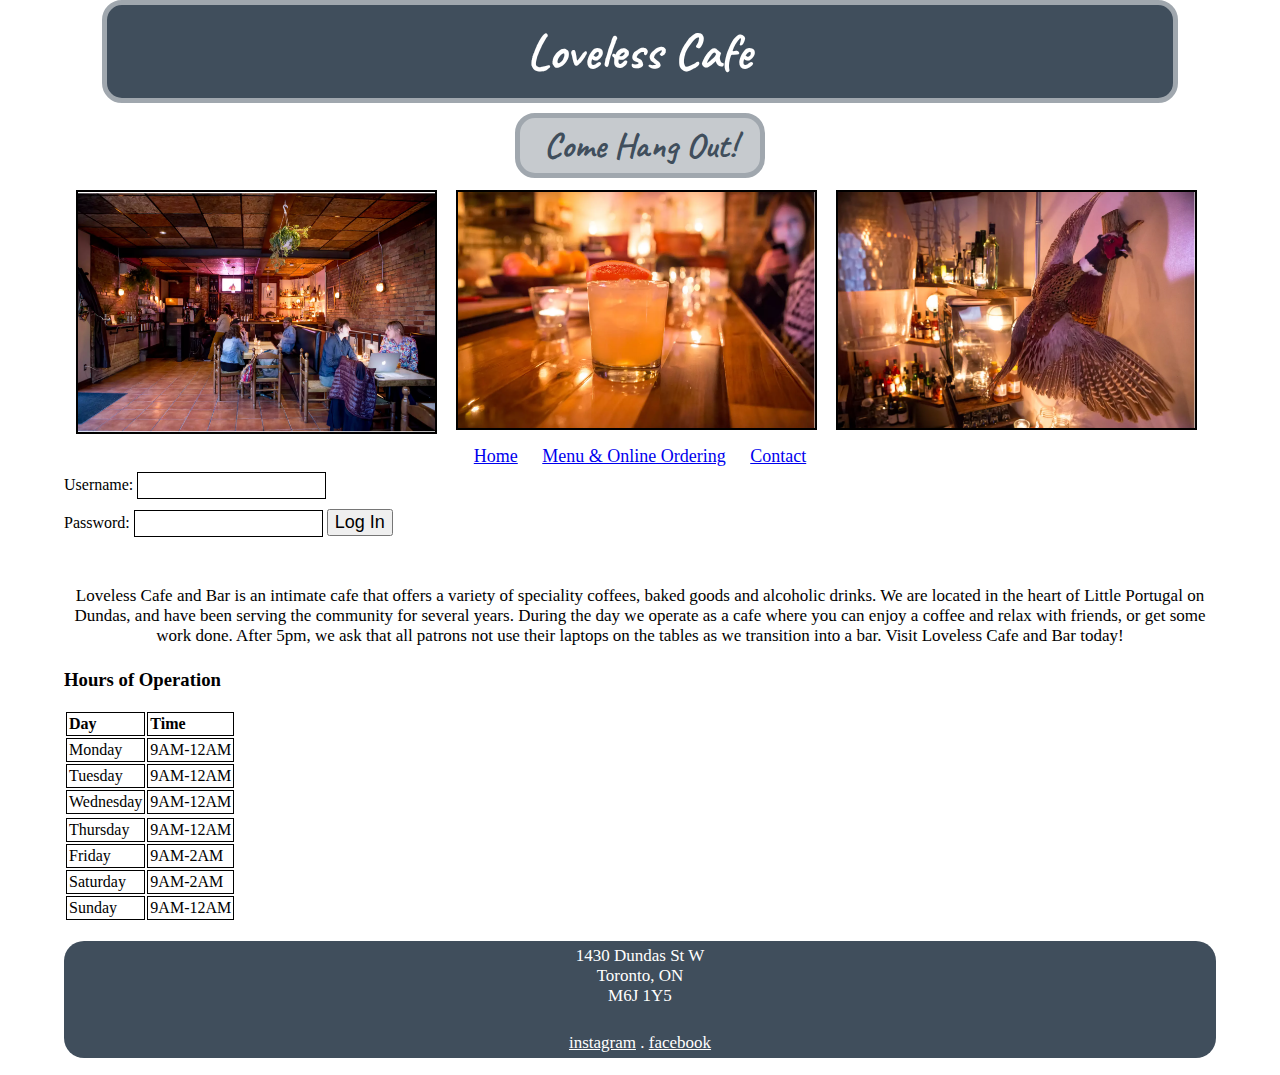
<file: index.html>
<html>
    <head>
        <link rel="preconnect" href="https://fonts.googleapis.com/%22%3E
<link rel="preconnect" href="https://fonts.gstatic.com/" crossorigin>
<link href="https://fonts.googleapis.com/css2?family=Caveat&display=swap" rel="stylesheet">
        <link rel="stylesheet" href="style.css">
        <title>Loveless Cafe</title>

<meta name="viewport" content="width=device-width, initial-scale=1.0">

        <style>
            #nav {
                margin: 0;
                padding: 0;
            }
            #nav li {
                display: inline-block;
            }
        </style>
    </head>
    <body>
        <!-- headings -->
        <h1 id="home1">Loveless Cafe</h1>
        <h2 id="home2">Come Hang Out!</h2>
        <div class="row">
            <div class="column">
              <img src="INDOOR.png" alt="a photo of the Loveless Cafe indoor space" style="width:100%">
            </div>
            <div class="column">
              <img src="DRINK2.png" alt="a photo of a drink" style="width:100%">
            </div>
            <div class="column">
              <img src="VIBE1.png" alt="a photo demonstrating the Loveless vibe" style="width:100%">
            </div>
          </div>

        <!--navigation-->
        <ul id="nav">
            
            <li><a href="index.html">Home</a></li>
           
            <li><a href="menu.html"> Menu &amp; Online Ordering</a></li>
            
            <li><a href="contact.html">Contact</a></li>

        </ul>

        <!--login form-->
        <form action="submit">
            Username: <input type="text" id="username" value=""><br>
            Password: <input type="password" id="password" value="">
            <input type="button" value="Log In" id="submit">
        </form>

        <!--intro paragraph-->
        <p id="welcome"></p>
        <p>Loveless Cafe and Bar is an intimate cafe that offers a variety of speciality coffees, baked goods and alcoholic drinks. We are located in the heart of Little Portugal on Dundas, and have been serving the community for several years. During the day we operate as a cafe where you can enjoy a coffee and relax with friends, or get some work done. After 5pm, we ask that all patrons not use their laptops on the tables as we transition into a bar. Visit Loveless Cafe and Bar today!  </p>
<div class="highlights">
<h3> Hours of Operation</h3>
<table>
  <tr>
    <th>Day</th>
    <th>Time</th>
  </tr>
  <tr>
    <td>Monday</td>
    <td>9AM-12AM</td>
</tr>
<tr>
    <td>Tuesday</td>
    <td>9AM-12AM</td>
</tr>
<tr>
    <td>Wednesday</td>
    <td>9AM-12AM</td>
   <tr/>
   <tr>
    <td>Thursday</td>
    <td>9AM-12AM</td>
</tr>
<tr>
    <td>Friday</td>
    <td>9AM-2AM</td>
</tr>
<tr>
    <td>Saturday</td>
    <td> 9AM-2AM</td>
</tr>
<tr>
    <td>Sunday</td>
    <td> 9AM-12AM</td>
</tr>
<tr>
</table>
</div>

<footer id="home">
    <p>1430 Dundas St W<br>Toronto, ON<br>M6J 1Y5</p>
    <p><a href="https://www.instagram.com/thelovelesscafe/?hl=en">instagram</a> . <a href="https://www.facebook.com/thelovelesscafe/">facebook</a></p>
</footer>

        
    </body>
    <script>
        // query selectors
        var username = document.querySelector("#username"),
            password = document.querySelector("#password"),
            submit = document.querySelector("#submit");

            // hard coded user info for testing
            var user1 = "mdm",
            password1 = "slc514";

        var welcome = document.querySelector("#welcome"); 

        submit.addEventListener("click", login);

        function login() {
            if (username.value == user1 && password.value == password1) {
                alert("Welcome, " + user1 + "! Thanks for logging in.");
                welcome.textContent = "Logged in as " + user1 + ".";

            } else if (username.value != user1) {
                alert("Incorrect username");
            } 
            else if (username.value == user1 && password.value != password1) {
                alert("Incorrect password");
            }
        }
    </script>
</html>
</file>
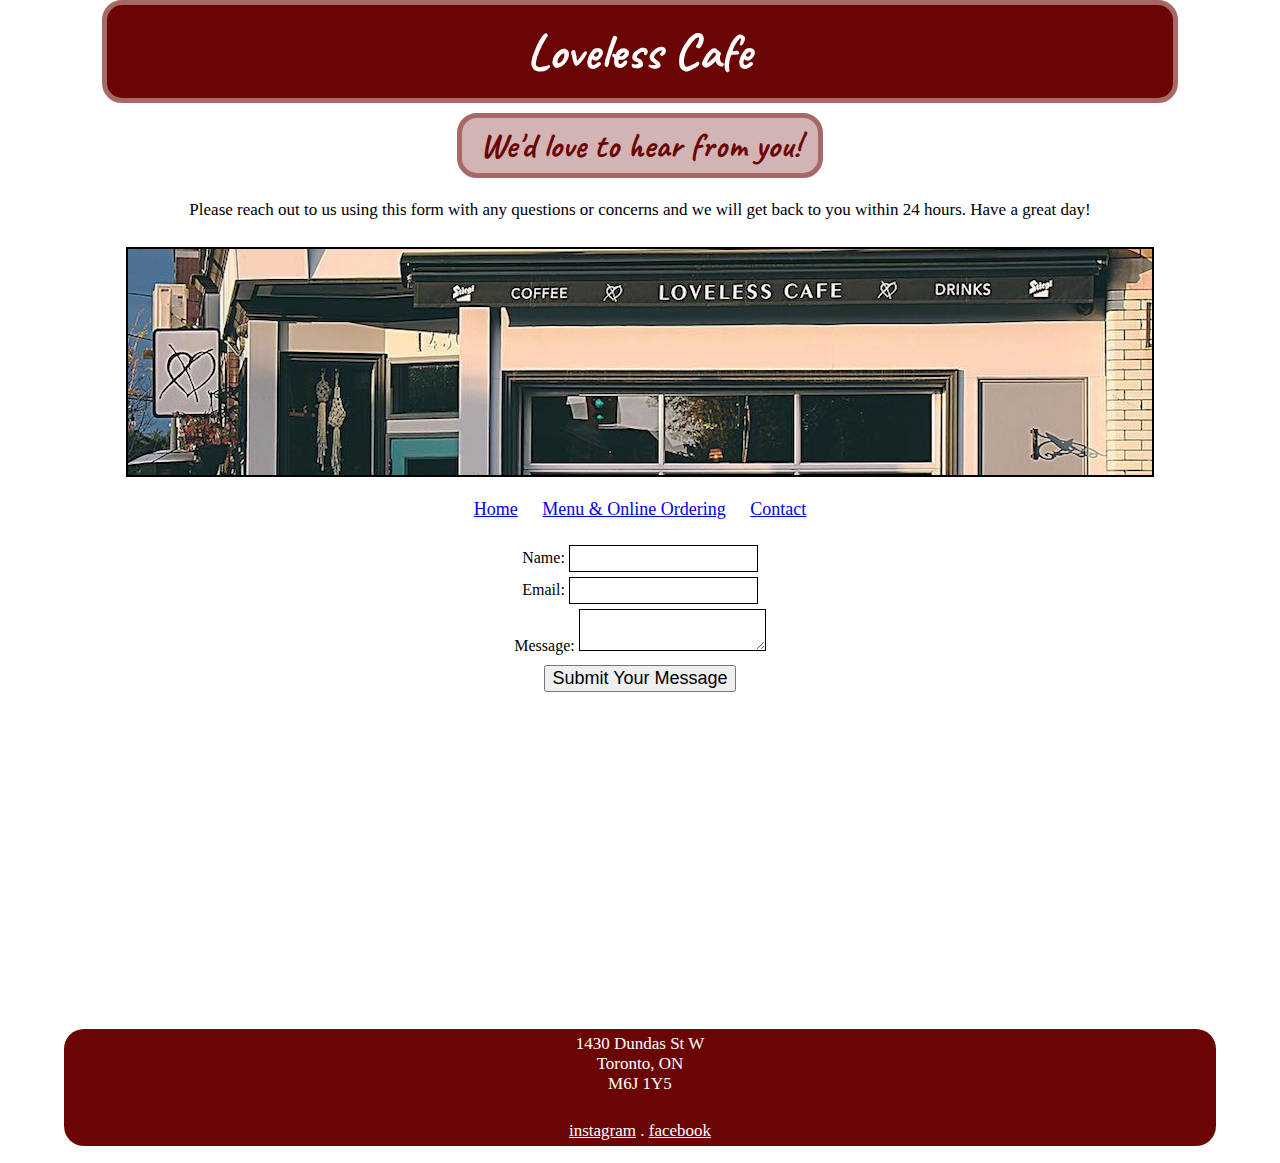
<file: contact.html>
<html>
    <head>
        <link rel="preconnect" href="https://fonts.googleapis.com/%22%3E
<link rel="preconnect" href="https://fonts.gstatic.com/" crossorigin>
<link href="https://fonts.googleapis.com/css2?family=Caveat&display=swap" rel="stylesheet">
        <link rel="stylesheet" href="style.css">
        <title>Loveless Cafe</title>

        <meta name="viewport" content="width=device-width, initial-scale=1.0">

        <style>
            #nav {
                margin: 0;
                padding: 0;
            }


            #nav li {
                display: inline-block;
            }
        </style>
    </head>
    <body>
        <!-- headings -->
        <h1 id="contact1">Loveless Cafe</h1>
        <h2 id="contact2">We'd love to hear from you!</h2>



        <p> Please reach out to us using this form  with any questions or concerns and we will get back to you within 24 hours. Have a great day!</p>

        <p><img class="exterior" src="Lovelesscafe-exterior.jpg" alt="Loveless Cafe exterior"></p>

                <!--navigation-->
                <ul id="nav">
            
                    <li><a href="index.html">Home</a></li>
                   
                    <li><a href="menu.html"> Menu &amp; Online Ordering</a></li>
                    
                    <li><a href="contact.html">Contact</a></li>
        
                </ul>

        <form action="submit" class="contact">
            Name: <input type="text" id="name"><br>
            Email: <input type="text" id="email"><br>
            Message: <textarea id="message"></textarea><br>
            <input type="button" value="Submit Your Message" id="submit">
        </form>

        <iframe src="https://www.google.com/maps/embed?pb=!1m18!1m12!1m3!1d2886.9261615911655!2d-79.43183378477822!3d43.649704560675126!2m3!1f0!2f0!3f0!3m2!1i1024!2i768!4f13.1!3m3!1m2!1s0x882b3456bddd3121%3A0xc3ebdcf9ee7aeebd!2sThe%20Loveless%20Cafe%20%26%20Bar!5e0!3m2!1sen!2sca!4v1669179994448!5m2!1sen!2sca" width="100%" height="300" style="border:0;" allowfullscreen="" loading="lazy" referrerpolicy="no-referrer-when-downgrade"></iframe>

        <footer id="contact">
            <p>1430 Dundas St W<br>Toronto, ON<br>M6J 1Y5</p>
            <p><a href="https://www.instagram.com/thelovelesscafe/?hl=en">instagram</a> . <a href="https://www.facebook.com/thelovelesscafe/">facebook</a></p>
        </footer>

        
    </body>
    <script>
        var userName = document.querySelector("#name"),
            email = document.querySelector("#email"),
            message = document.querySelector("#message"),
            submit = document.querySelector("#submit");

        submit.addEventListener("click", contact);

        function contact() {

            // set the validity to false every time the button is clicked
            var validName = false,
                validEmail = false,
                validMessage = false;

            // check that name field is not an empty string and assign validity variable true status if it isn't
            if (userName.value === "") {
                alert("Name is a required field");
            } else {
                validName = true;
            }
            // check that name field is not an empty string
            if (email.value === "") {
                alert("Email is a required field");
            // check for valid email address using regular expression
                // first group looks for valid characters in username
                // second check looks for @
                // third check looks for valid characters in domain name
                // fourth check looks for .
                // final check looks for two- or three-character domain name
            } else if (!/^\w+([\.-]?\w+)*@\w+([\.-]?\w+)*(\.\w{2,3})+$/.test(email.value)) {
                alert("Invalid email format.");
            // if not an empty string and not invalid, assign true status
            } else {
                validEmail = true;
            }
            // check that message field is not an empty string and assign validity variable true status if it is
            if (message.value === "") {
                alert("Message is a required field");
            } else {
                validMessage = true;
            }

            // if all three validity variables are true, "send the message" and give the user a positive confirmation
            if (validName == true && validEmail == true && validMessage == true) {
                alert("We've received your message, thank you! We'll be in touch.");
                userName.value = "";
                email.value = "";
                message.value = "";
            }
        }
    </script>
</html>
</file>
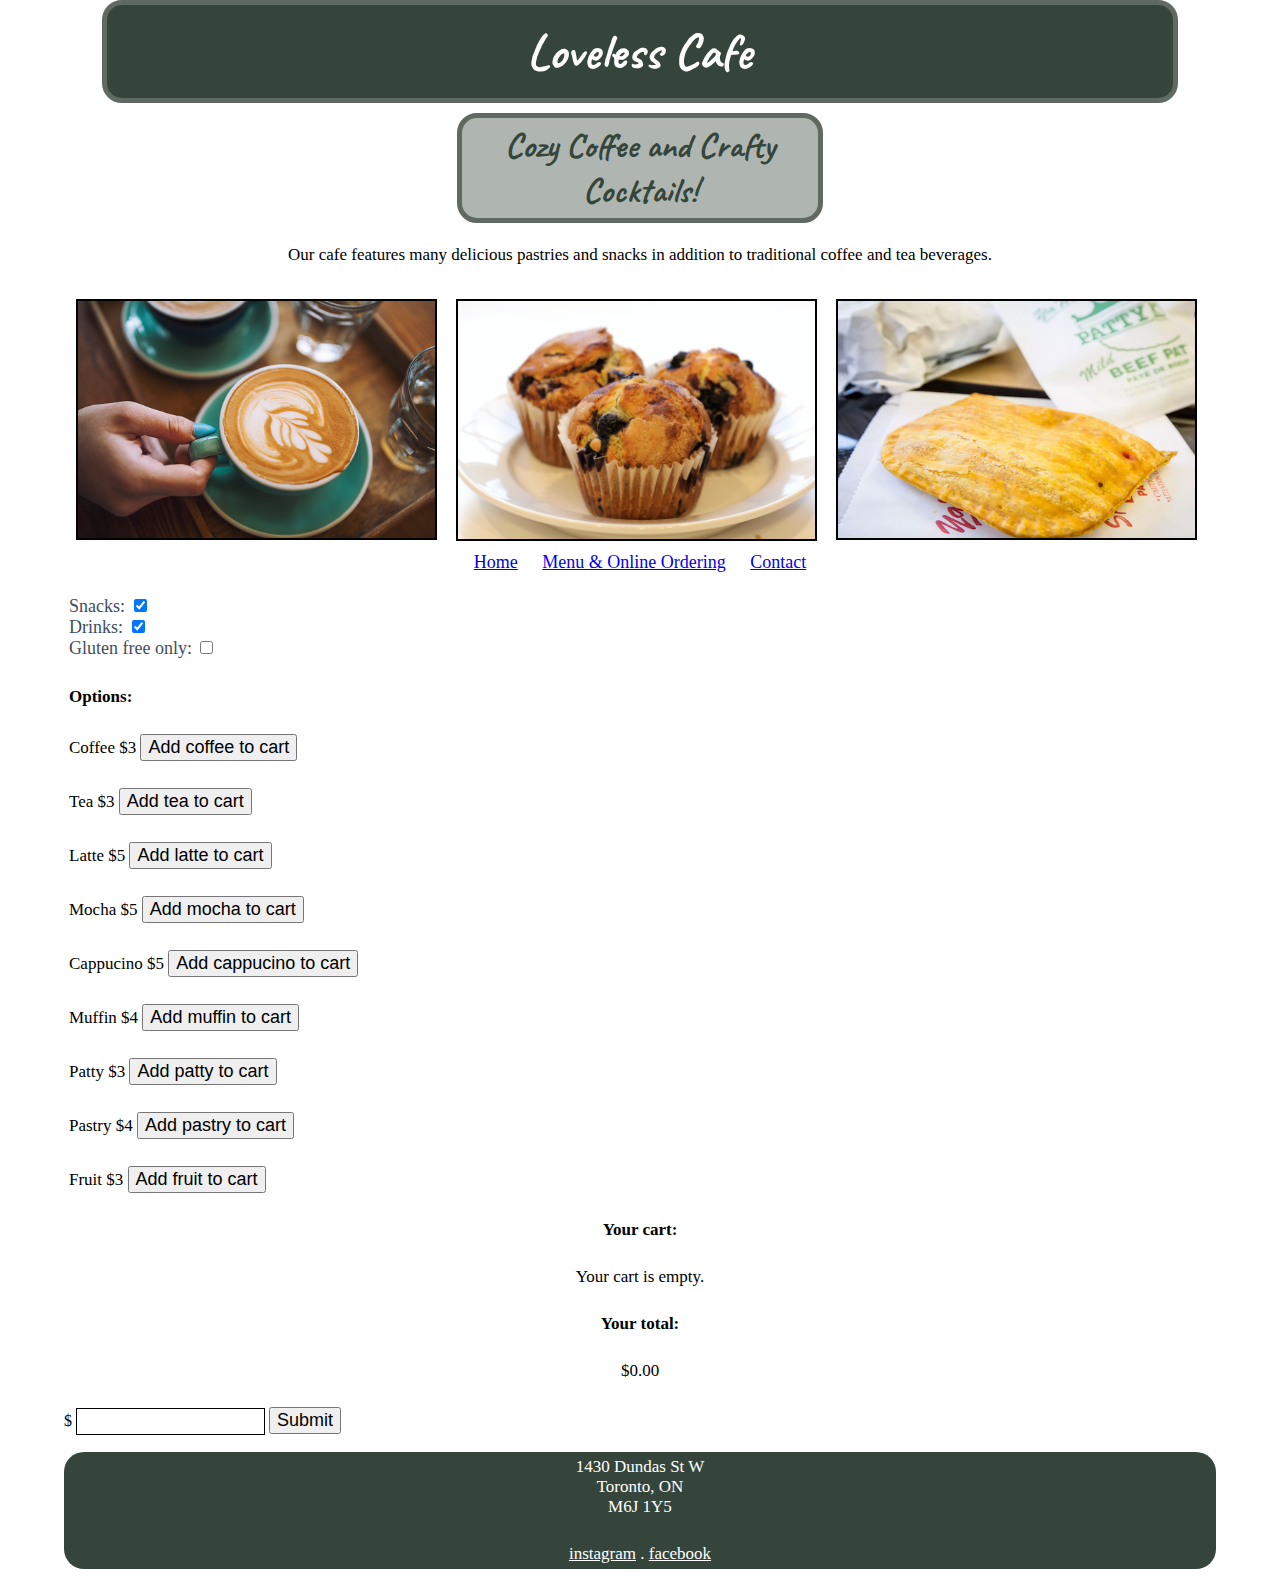
<file: menu.html>
<html>
    <head>
        <link rel="preconnect" href="https://fonts.googleapis.com/%22%3E
<link rel="preconnect" href="https://fonts.gstatic.com/" crossorigin>
<link href="https://fonts.googleapis.com/css2?family=Caveat&display=swap" rel="stylesheet">
        <link rel="stylesheet" href="style.css">
        <title>Loveless Cafe</title>

        <meta name="viewport" content="width=device-width, initial-scale=1.0">

        <style>
            #nav {
                margin: 0;
                padding: 0;
            }

            #nav li {
                display: inline-block;
            }
        </style>
    </head>
    <body>
        <!-- headings -->
        <h1 id="menu1">Loveless Cafe</h1>
        <h2 id="menu2">Cozy Coffee and Crafty Cocktails!</h2>



        <p>Our cafe features many delicious pastries and snacks in addition to traditional coffee and tea beverages. </p>

        <div class="row">
            <div class="column">
              <img src="latte.jpg" alt="a photo of a latte" style="width:100%">
            </div>
            <div class="column">
              <img src="muffin.jpg" alt="a photo of a muffin" style="width:100%">
            </div>
            <div class="column">
              <img src="patty.png" alt="a photo of a patty" style="width:100%">
            </div>
          </div>

                  <!--navigation-->
        <ul id="nav">
            
            <li><a href="index.html">Home</a></li>
           
            <li><a href="menu.html"> Menu &amp; Online Ordering</a></li>
            
            <li><a href="contact.html">Contact</a></li>

        </ul>

        <ul id="filters">
            Snacks: <input type="checkbox" name="snacks" id="snacks" checked><br>
            Drinks: <input type="checkbox" name="drinks" id="drinks" checked><br>
            Gluten free only: <input type="checkbox" name="gluten" id="gluten">
        </ul>

        <p id="options1"><strong>Options:</strong></p>

        <div id="loveless-menu">
            <p class="gluten drink">Coffee $3  <input type="button" value="Add coffee to cart" id="coffee"></p>
            <p class="drink">Tea $3  <input type="button" value="Add tea to cart" id="tea"></p>
            <p class="drink">Latte $5  <input type="button" value="Add latte to cart" id="latte"></p>
            <p class="drink">Mocha $5  <input type="button" value="Add mocha to cart" id="mocha"></p>
            <p class="drink">Cappucino $5  <input type="button" value="Add cappucino to cart" id="cappucino"></p>
            <p class="snack">Muffin $4 <input type="button" value="Add muffin to cart" id="muffin"></p>
            <p class="snack">Patty $3 <input type="button" value="Add patty to cart" id="patty"></p>
            <p class="snack">Pastry $4 <input type="button" value="Add pastry to cart" id="pastry"></p>
            <p class="gluten snack">Fruit $3 <input type="button" value="Add fruit to cart" id="fruit"></p>
        </div>

        <p><strong>Your cart:</strong></p>

        <p id="cart">Your cart is empty.</p>

        <p><strong>Your total:</strong></p>
        <p id="total">$0.00</p>


                $ <input type="text" value="" id="cost">
                <input type="button" value="Submit" id="pay">
  

        <style>
            .hide {
                display: none;
            }
        </style>

<footer id="menu">
    <p>1430 Dundas St W<br>Toronto, ON<br>M6J 1Y5</p>
    <p><a href="https://www.instagram.com/thelovelesscafe/?hl=en">instagram</a> . <a href="https://www.facebook.com/thelovelesscafe/">facebook</a></p>
</footer>
        
    </body>
    <script>

        // FILTERS

        // set variables for filters
        var snacks = document.querySelectorAll('.snack'),
            snackBTN = document.querySelector("#snacks"),
            drinks = document.querySelectorAll('.drink'),
            drinkBTN = document.querySelector("#drinks"),
            gluten = document.querySelectorAll('.gluten'),
            glutenBTN = document.querySelector('#gluten');


        // add event listeners for filters
        snackBTN.addEventListener('click', filter);
        drinkBTN.addEventListener('click', filter);
        glutenBTN.addEventListener('click', filter);

        function hide(section) {
            
        }

        function filter() {
            if (glutenBTN.checked == true) {
                for (i = 0; i < snacks.length; i++) {
                    snacks[i].classList.add("hide");
                }
                for (i = 0; i < drinks.length; i++) {
                    drinks[i].classList.add("hide");
                }
                if (snackBTN.checked == true && drinkBTN.checked == true) {
                    for (i = 0; i < gluten.length; i++) {
                        gluten[i].classList.remove("hide");
                    }
                } else if (snackBTN.checked == true && drinkBTN.checked == false) {
                    for (i = 0; i < gluten.length; i++) {
                        gluten[i].classList.remove("hide");
                    }
                    for (i = 0; i < drinks.length; i++) {
                        drinks[i].classList.add("hide");
                    }
                } else if (snackBTN.checked == false && drinkBTN.checked == true) {
                    for (i = 0; i < gluten.length; i++) {
                        gluten[i].classList.remove("hide");
                    }
                    for (i = 0; i < snacks.length; i++) {
                        snacks[i].classList.add("hide");
                    }
                }
            } else {
                for (i = 0; i < snacks.length; i++) {
                    snacks[i].classList.remove("hide");
                }
                for (i = 0; i < drinks.length; i++) {
                    drinks[i].classList.remove("hide");
                }
                if (snackBTN.checked == true && drinkBTN.checked == false) {
                    for (i = 0; i < drinks.length; i++) {
                        drinks[i].classList.add("hide");
                    }
                } else if (snackBTN.checked == false && drinkBTN.checked == true) {
                    for (i = 0; i < gluten.length; i++) {
                        gluten[i].classList.remove("hide");
                    }
                    for (i = 0; i < snacks.length; i++) {
                        snacks[i].classList.add("hide");
                    }
                }
            }
        }

        // ORDERING

        // start total counter
        var total = 0,
            quantity = 0;

        // set variables for ordering
        var coffee = document.querySelector('#coffee'),
            tea = document.querySelector('#tea'),
            mocha = document.querySelector('#mocha'),
            latte = document.querySelector('#latte'),
            cappucino = document.querySelector('#cappucino'),
            patty = document.querySelector('#patty'),
            pastry = document.querySelector('#pastry'),
            fruit = document.querySelector('#fruit'),
            muffin = document.querySelector('#muffin'),
            totalText = document.querySelector('#total'),
            cart = document.querySelector('#cart');

        // set event listeners
        coffee.addEventListener('click', add);
        tea.addEventListener('click', add);
        latte.addEventListener('click', add);
        mocha.addEventListener('click', add);
        cappucino.addEventListener('click', add);
        patty.addEventListener('click', add);
        pastry.addEventListener('click', add);
        fruit.addEventListener('click', add);
        muffin.addEventListener('click', add);

        function add() {
            if (total == 0) {
                cart.innerHTML = "";
            }
            if (this.id == "coffee") {
                total += 3;
            }
            if (this.id == "tea" || this.id == "patty" || this.id == "fruit") {
                total += 3;
            }
            if (this.id == "mocha" || this.id == "latte" || this.id == "cappucino") {
                total += 5;
            }
            if (this.id == "muffin" || this.id == "pastry") {
                total += 4;
            }
            totalText.textContent = "$" + total;
            cart.innerHTML += "<li>Added 1 " + this.id + " to cart</li>";
        }

        // PAYMENT

        // variables for payment
        var cost = document.querySelector("#cost"),
            pay = document.querySelector("#pay");

        // function
        function payment() {
            if (cost.value == total) {
                alert("Thank you for your purchase. We are saving your items for you.");
                cart.innerHTML="";
                total = 0;
            } else if (cost.value > total) {
                var ask = confirm("You have entered more than the total cost. Did you mean to do that?");
                if (ask == true) {
                    alert("Thank you your purchase and tip! We are saving your items for you.");
                    total = 0;
                    cart.innerHTML="";
                }
            } else {
                alert ("Insufficient payment. Please revise and resubmit.")
            }
            cost.value = "";
            totalText.textContent = "$" + total;
        }

        // event listener
        pay.addEventListener('click', payment);


    </script>
</html>
</file>
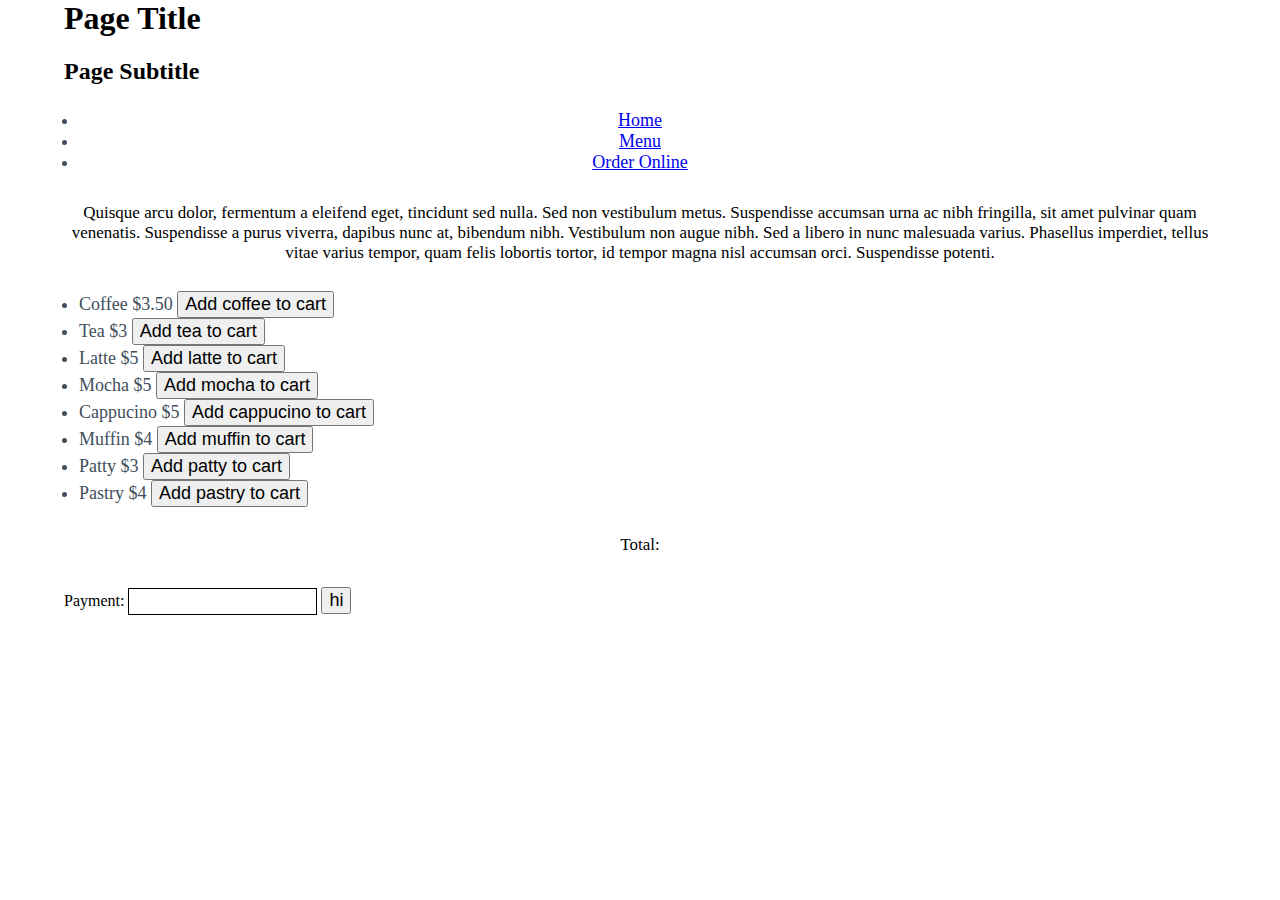
<file: ordering.html>
<html>
    <head>
        <link rel="stylesheet" href="style.css">
    </head>
    <body>
        <h1>Page Title</h1>
        <h2>Page Subtitle</h2>

        <ul id="nav">
            <li><a href="index.html">Home</a></li>
            <li><a href="menu.html">Menu</a></li>
            <li><a href="ordering.html">Order Online</a></li>
        </ul>

        <p>Quisque arcu dolor, fermentum a eleifend eget, tincidunt sed nulla. Sed non vestibulum metus. Suspendisse accumsan urna ac nibh fringilla, sit amet pulvinar quam venenatis. Suspendisse a purus viverra, dapibus nunc at, bibendum nibh. Vestibulum non augue nibh. Sed a libero in nunc malesuada varius. Phasellus imperdiet, tellus vitae varius tempor, quam felis lobortis tortor, id tempor magna nisl accumsan orci. Suspendisse potenti. </p>

        <ul id="menu">
            <li>Coffee $3.50 <input type="button" value="Add coffee to cart" id="coffee"></li>
            <li>Tea $3 <input type="button" value="Add tea to cart" id="tea"></li>
            <li>Latte $5 <input type="button" value="Add latte to cart" id="latte"></li>
            <li>Mocha $5 <input type="button" value="Add mocha to cart" id="mocha"></li>
            <li>Cappucino $5 <input type="button" value="Add cappucino to cart" id="cappucino"></li>
            <li>Muffin $4 <input type="button" value="Add muffin to cart" id="muffin"></li>
            <li>Patty $3 <input type="button" value="Add patty to cart" id="patty"></li>
            <li>Pastry $4 <input type="button" value="Add pastry to cart" id="pastry"></li>
        </ul>

        <form action="submit">
            <p>Total:</p>
            Payment: <input type="text" id="payment"> 
            <input type="button" value="hi" id="submit">
        </form>

        
    </body>
    <script>

    </script>
</html>
</file>
<file: style.css>
body {background: #fff;}
body {width: 90%;}
body {margin: auto;}

h1#home1 {font-size: 50px;}
h1#home1 {width: 90%;}
h1#home1 {margin: auto;}
h1#home1 {border: 5px solid #a0a7ae;
          border-radius: 20px;}
h1#home1 {padding: 15px;}
h1#home1 {text-align: center;}
h1#home1 {color:#fff;}
h1#home1 {background: #404E5C;}
h1#home1 {font-family: "Caveat", cursive;}
h1#home1 {font-weight: bold;}

h2#home2 {padding: 5px;}
h2#home2 {color:#404E5C;}
h2#home2 {width: 20%;}
h2#home2 {margin: 10px auto 0 auto;}
h2#home2 {border: 5px solid #a0a7ae;
          border-radius: 20px;}
h2#home2 {background: #c6cace}
h2#home2 {text-align: center;}
h2#home2 {font-family: "Caveat", cursive;}
h2#home2 {font-size: 35px;}

h1#menu1 {font-size: 50px;}
h1#menu1 {width: 90%;}
h1#menu1 {margin: auto;}
h1#menu1 {border: 5px solid #5e6a62;
          border-radius: 20px;}
h1#menu1 {padding: 15px;}
h1#menu1 {text-align: center;}
h1#menu1 {color: #fff;}
h1#menu1 {background: #36453B;}
h1#menu1 {font-family: "Caveat", cursive;}
h1#menu1 {font-weight: bold;}

h2#menu2 {padding: 5px;}
h2#menu2 {color:#36453B;}
h2#menu2 {width: 30%;}
h2#menu2 {margin: 10px auto 0 auto;}
h2#menu2 {border: 5px solid #5e6a62;
          border-radius: 20px;}
h2#menu2 {background: #afb5b1;}
h2#menu2 {text-align: center;}
h2#menu2 {font-family: "Caveat", cursive;}
h2#menu2 {font-size: 35px;}

h1#contact1 {font-size: 50px;}
h1#contact1 {width: 90%;}
h1#contact1 {margin: auto;}
h1#contact1 {border: 5px solid #a66968;
            border-radius: 20px;}
h1#contact1 {padding: 15px;}
h1#contact1 {text-align: center;}
h1#contact1 {color: #fff;}
h1#contact1 {background: #6B0504;}
h1#contact1 {font-family: "Caveat", cursive;}
h1#contact1 {font-weight: bold;}

h2#contact2 {padding: 5px;}
h2#contact2 {color: #6B0504;}
h2#contact2 {width: 30%;}
h2#contact2 {margin: 10px auto 0 auto;}
h2#contact2 {border: 5px solid #a66968;
            border-radius: 20px;}
h2#contact2 {background: #d3b4b4;}
h2#contact2 {text-align: center;}
h2#contact2 {font-family: "Caveat", cursive;}
h2#contact2 {font-size: 35px;}

p#options1 {text-align: left;}


p {padding: 5px;}
p {color: #black;}
p {text-align: center;}
p, table, form, h3 {font-family: Lucida Sans, Lucida Grande;}
p {font-style: normal;}
p {font-size: 17px;}

ul {color: #404E5C;}
ul {padding: 5px;}
ul {font-family: Lucida Sans, Lucida Grande;}
ul {font-size: 18px;}
li {
  margin: 0 10px;
}

#special {color: #404E5C;
    font-family: Lucida Sans, Lucida Grande;
    font-style: normal;
    font-size: 18px;}

.highlighted {color: #404E5C;
    font-family: Lucida Sans, Lucida Grande;
    font-style: normal;
    font-size: 18px;}

    .photos {
    max-width: 100%;
    height: auto;
    /*justify-content: center;*/}

    .column {
  float: left;
  width: 31%;
  padding: 1%;}


img {
  border: 2px solid black;
}

.row::after {
  content: "";
  clear: both;
  display: table;}

  td, th {border: 1px solid black; text-align: left; padding: 2px;}

  a:active, a:visited {
    color: #000;
  }

  footer {
    border-radius: 20px;
  }

  footer#home {
   background-color: #404E5C;
  }

  footer#menu {
    background-color: #36453B;
  }

  footer#contact {
    background-color: #6B0504;
  }

  footer p, footer a, footer a:active, footer a:visited {
    color: #fff;
  }

  input[type="text"], input[type="password"], textarea {
    border: 1px solid #000;
    padding: 5px;
    margin-top: 5px;
  } 

  #nav {
    margin: 20px 0;
    text-align: center;
  }

  input[type=button] {
    font-size: 18px;
    font-size: Lucida Sans, Lucida Grande;
  }

  

  #loveless-menu p {
    text-align: left;
  }

  #submit {
    margin-top: 10px;
  }

  .exterior {
text-align: center;
  }

  .contact {
    text-align: center;
    margin: 20px 0;
  }

  #pay {
    text-align: center;
  }
</file>
